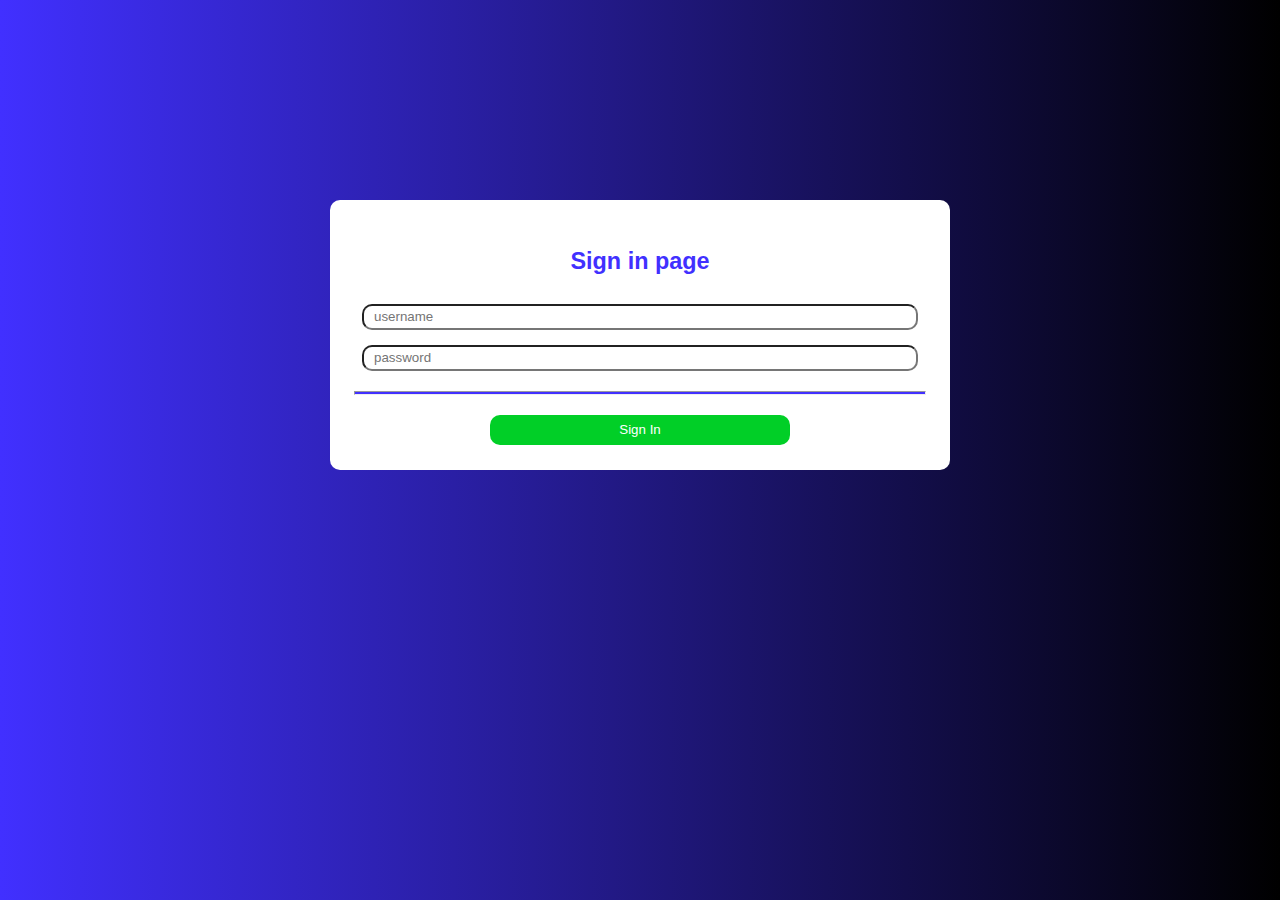
<file: index.html>
<!DOCTYPE html>
<html lang="en">
<head>
  <meta charset="UTF-8" />
  <meta name="viewport" content="width=device-width, initial-scale=1.0"/>
  <title>Sign In Page</title>
  <link rel="stylesheet" href="style.css" />
</head>
<body>
  <div class="main">
    <h3>Sign in page</h3>
    <form onsubmit="welcome(event)">
      <input required type="text" class="common" placeholder="username" id="user" name="user" required><br>

      <input required type="password" class="common" id="password" placeholder="password" name="password" required><br>

      <hr id="line">
      <button type="submit" class="button">Sign In</button>
    </form>
    <p id="message"></p>
  </div>

  <script src="script.js"></script>
</body>
</html>
</file>
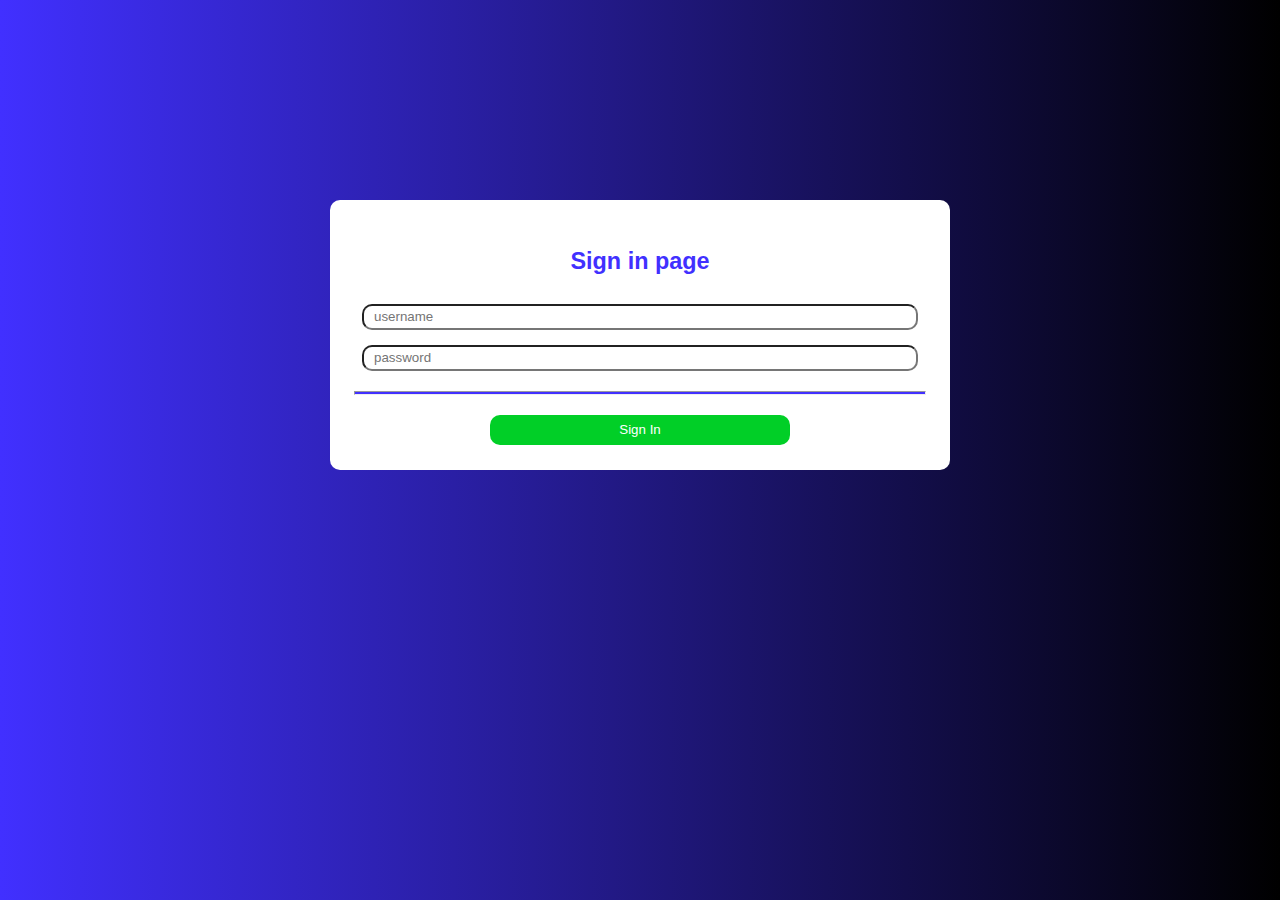
<file: project.html>
<!DOCTYPE html>
<html lang="en">
<head>
  <meta charset="UTF-8" />
  <meta name="viewport" content="width=device-width, initial-scale=1.0"/>
  <title>Sign In Page</title>
  <link rel="stylesheet" href="project.css" />
</head>
<body>
  <div class="main">
    <h3>Sign in page</h3>
    <form onsubmit="welcome(event)">
      <input type="text" class="common" placeholder="username" id="user" name="user" required><br>

      <input type="password" class="common" id="password" placeholder="password" name="password" required><br>

      <hr id="line">
      <button type="submit" class="button">Sign In</button>
    </form>
    <p id="message"></p>
  </div>

  <script src="project.js"></script>
</body>
</html>
</file>
<file: style.css>
body {
    background: linear-gradient(to right, #4130FF, black);
  }
  
  .main {
    height: 250px;
    width: 600px;
    background-color: white;
    margin: 200px auto;
    text-align: center;
    border-radius: 10px;
    font-family: sans-serif;
    font-size: 20px;
    padding: 10px;
  }
  
  h3 {
    padding-top: 15px;
    color: #4130FF;
  }
  
  .common {
    width: 90%;
    outline-color: rgb(42, 42, 243);
    outline-width: 2px;
    border-radius: 10px;
    height: 20px;
    padding-left: 10px;
    margin-top: 5px;
    margin-bottom: 10px;
  }
  
  #user {
    background-color: transparent;
  }
  
  .button {
    margin-top: 10px;
    color: white;
    background-color: #01CF27;
    height: 30px;
    width: 50%;
    margin-bottom: 10px;
    border-radius: 10px;
    border: none;
    outline: none;
      transition: transform 0.3s ease, background-color 0.3s ease, box-shadow 0.3s ease;
  }
  
  .button:hover {
    cursor: pointer;
  transform: scale(1.1);
  background-color: #028A1F; 
  box-shadow: 0 4px 10px rgba(0, 0, 0, 0.2); 
  }
  
  #line {
    width: 95%;
    height: 2px;
    background-color: #4130FF;
    margin: 10px auto;
  }
</file>
<file: project.css>
body {
    background: linear-gradient(to right, #4130FF, black);
  }
  
  .main {
    height: 250px;
    width: 600px;
    background-color: white;
    margin: 200px auto;
    text-align: center;
    border-radius: 10px;
    font-family: sans-serif;
    font-size: 20px;
    padding: 10px;
  }
  
  h3 {
    padding-top: 15px;
    color: #4130FF;
  }
  
  .common {
    width: 90%;
    outline-color: rgb(42, 42, 243);
    outline-width: 2px;
    border-radius: 10px;
    height: 20px;
    padding-left: 10px;
    margin-top: 5px;
    margin-bottom: 10px;
  }
  
  #user {
    background-color: transparent;
  }
  
  .button {
    margin-top: 10px;
    color: white;
    background-color: #01CF27;
    height: 30px;
    width: 50%;
    margin-bottom: 10px;
    border-radius: 10px;
    border: none;
    outline: none;
  }
  
  .button:hover {
    background-color: #019a1f;
    cursor: pointer;
  }
  
  #line {
    width: 95%;
    height: 2px;
    background-color: #4130FF;
    margin: 10px auto;
  }
</file>
